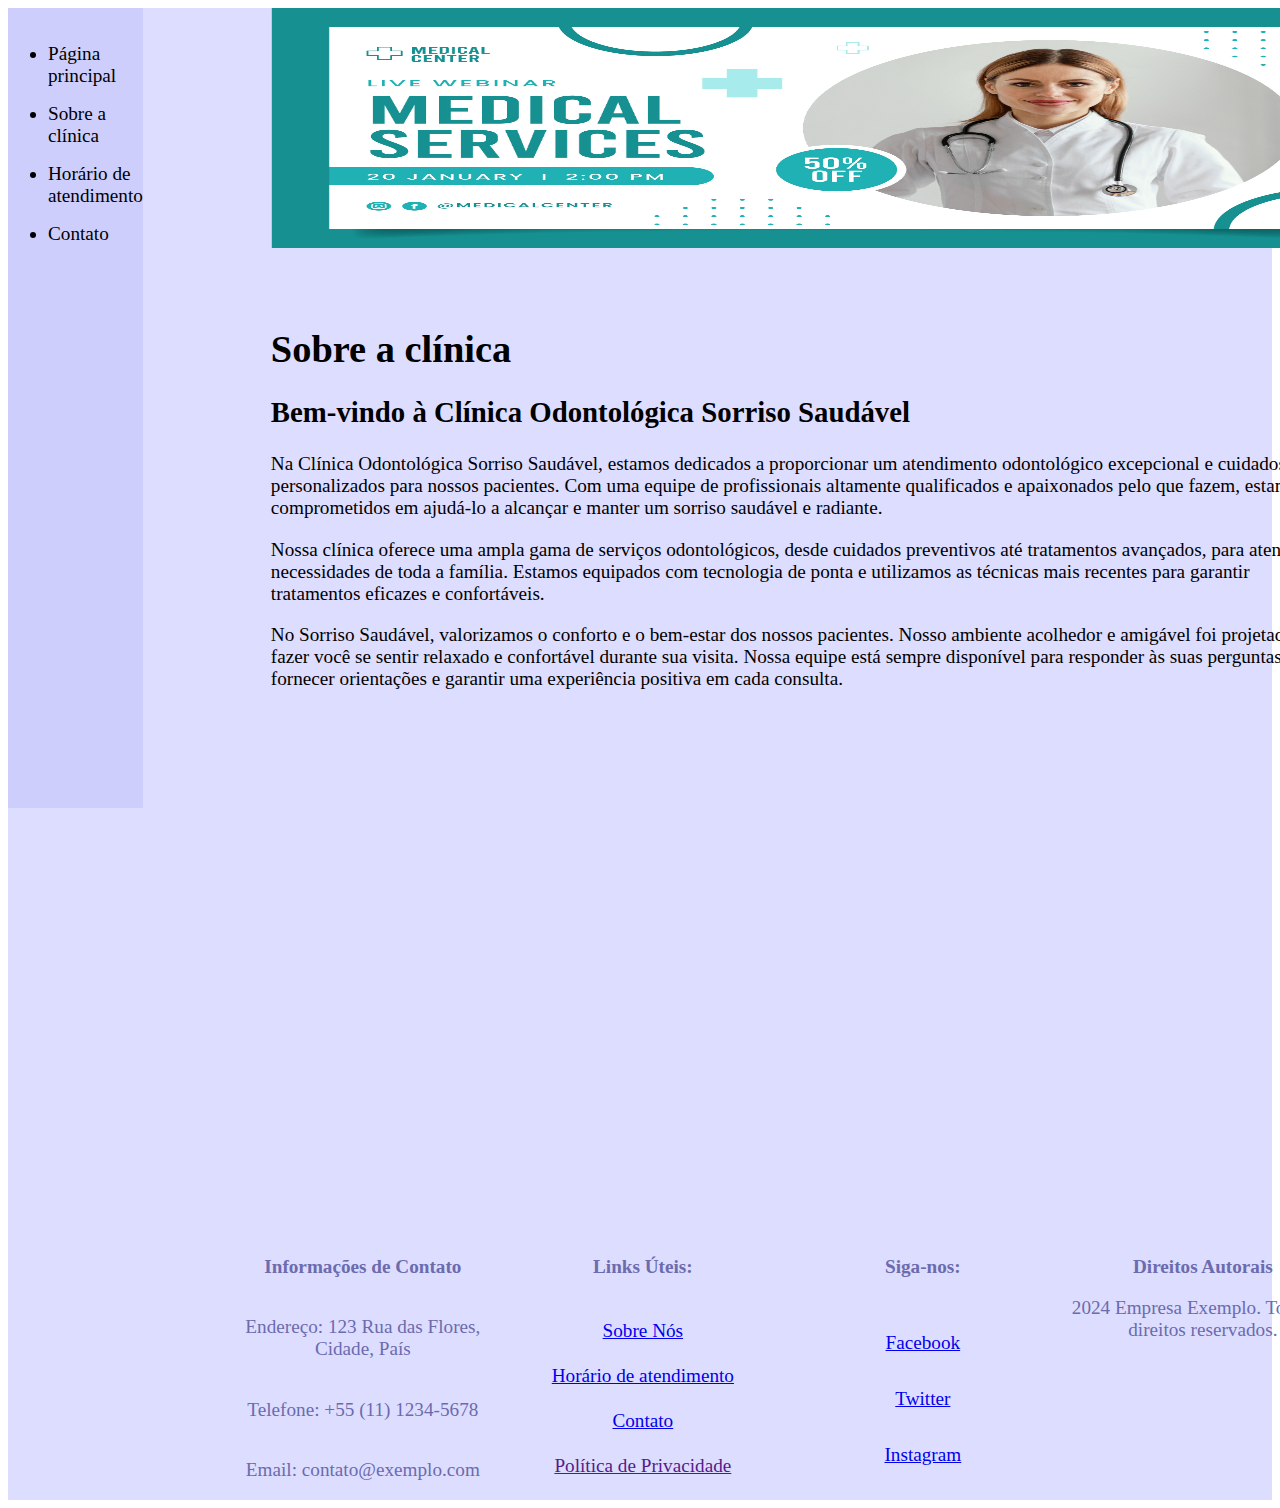
<file: desafio-html-dio/mysite/index.html>
<!DOCTYPE html>
<html lang="en">
<head>
    <meta charset="UTF-8">
    <meta http-equiv="X-UA-Compatible" content="IE=edge">
    <meta name="viewport" content="width=device-width, initial-scale=1.0">
    <link rel="stylesheet" href="style.css">
    <title>Clínica odontológica</title>
</head>
<body>
    <div class="wrapper">
        <div class="menu">
            <ul>
                <li>
                    <a class="menu-itens" href="index.html">Página principal</a>
                </li>
                <li>
                    <a class="menu-itens" href="sobre.html">Sobre a clínica</a>
                </li>
                <li>
                    <a class="menu-itens" href="horario.html">Horário de atendimento</a>
                </li>
                <li>
                    <a class="menu-itens" href="contato.html">Contato</a>
                </li>
            </ul>
        </div>

        <div class="main">
            <header>
                <img class="banner" src="banner.jpg">
            </header>

            <div class="content">
                <h1><b>Sobre a clínica</b></h1>
                <h2>Bem-vindo à Clínica Odontológica Sorriso Saudável</h2>
                <p> Na Clínica Odontológica Sorriso Saudável, estamos dedicados a proporcionar um atendimento odontológico excepcional e cuidados personalizados para nossos pacientes. Com uma equipe de profissionais altamente qualificados e apaixonados pelo que fazem, estamos comprometidos em ajudá-lo a alcançar e manter um sorriso saudável e radiante.</p>
                <p>Nossa clínica oferece uma ampla gama de serviços odontológicos, desde cuidados preventivos até tratamentos avançados, para atender às necessidades de toda a família. Estamos equipados com tecnologia de ponta e utilizamos as técnicas mais recentes para garantir tratamentos eficazes e confortáveis.</p>
                <p>No Sorriso Saudável, valorizamos o conforto e o bem-estar dos nossos pacientes. Nosso ambiente acolhedor e amigável foi projetado para fazer você se sentir relaxado e confortável durante sua visita. Nossa equipe está sempre disponível para responder às suas perguntas, fornecer orientações e garantir uma experiência positiva em cada consulta.</p>
            </div>

            <div class="footer">
                <div class="info-contato">
                    <p><b>Informações de Contato</b></p>
                    <p>Endereço: 123 Rua das Flores, Cidade, País</p>
                    <p>Telefone: +55 (11) 1234-5678</p>
                    <p>Email: contato@exemplo.com</p>
                </div>
                <div class="info-links">
                    <p><b>Links Úteis:</b></p>
                    <a href="sobre.html">Sobre Nós</a>
                    <a href="horario.html">Horário de atendimento</a>
                    <a href="contato.html">Contato</a>
                    <a href="">Política de Privacidade</a>
                </div>
                <div class="info-sociais">
                    <p><b>Siga-nos:</b></p>
                    <a href="https://facebook.com/exemplo">Facebook</a>
                    <a href="https://twitter.com/exemplo">Twitter</a>
                    <a href="https://instagram.com/exemplo">Instagram</a>
                </div>
                <div class="info-autorais">
                    <p><b>Direitos Autorais</b></p>
                    <p>2024 Empresa Exemplo. Todos os direitos reservados.</p>
                </div>
                <div>
                    
                </div>
            </div>
        </div>
    </div>

    
</body>
</html>
</file>
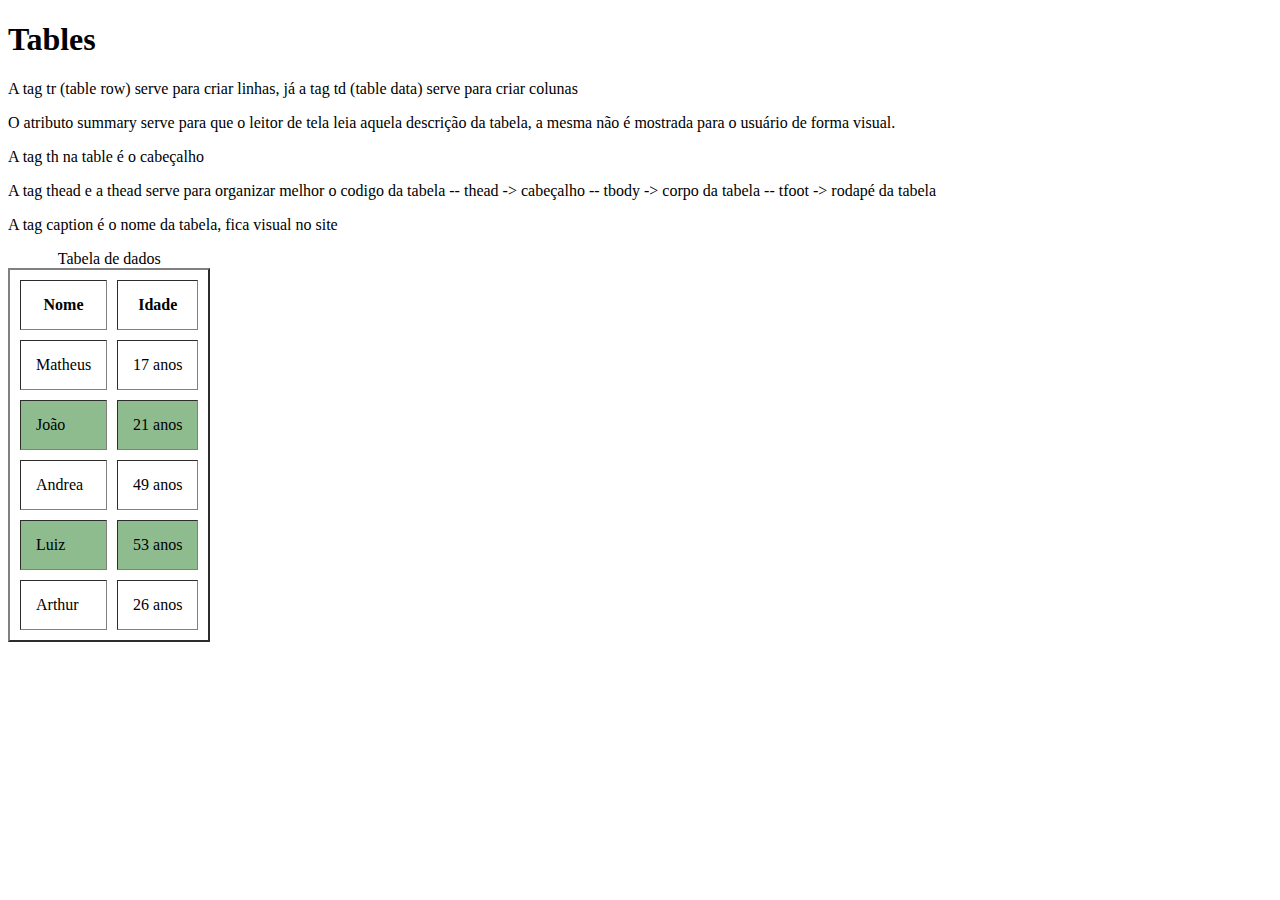
<file: quinto-desafio.html>
<!DOCTYPE html>
<html lang="en">
<head>
    <meta charset="UTF-8">
    <meta http-equiv="X-UA-Compatible" content="IE=edge">
    <meta name="viewport" content="width=device-width, initial-scale=1.0">
    <title>Tables</title>
</head>
<body>
    <h1>Tables</h1>
    <p>A tag tr (table row) serve para criar linhas, já a tag td (table data) serve para criar colunas</p>
    <p>O atributo summary serve para que o leitor de tela leia aquela descrição da tabela, a mesma não é mostrada para o usuário de forma visual. </p>
    <p>A tag th na table é o cabeçalho</p>
    <p>A tag thead e a thead serve para organizar melhor o codigo da tabela -- thead -> cabeçalho -- tbody -> corpo da tabela -- tfoot -> rodapé da tabela</p>
    <p>A tag caption é o nome da tabela, fica visual no site</p>
    <table border="2" cellspacing="10" cellpadding="15" align="left" summary="Tabela de informações">
        <caption>Tabela de dados</caption>
        <thead>
            <tr>
                <th title="Nome completo"   >Nome</th>
                <th>Idade</th>
            </tr>
        </thead>
        <tbody>
            <tr>
                <td>Matheus</td>
                <td>17 anos</td>
            </tr>
            <tr>
                <td>João</td>
                <td>21 anos</td>
            </tr>
            <tr>
                <td>Andrea</td>
                <td>49 anos</td>
            </tr>
            <tr>
                <td>Luiz</td>
                <td>53 anos</td>
            </tr>
            <tr>
                <td>Arthur</td>
                <td>26 anos</td>
            </tr>
        </tbody>

    </table>
</body>
</html>


<style>
    table tr:nth-child(even){
        background-color: darkseagreen;
    }
    table tr:hover td{
        background-color: gray;
    }
</style>
</file>
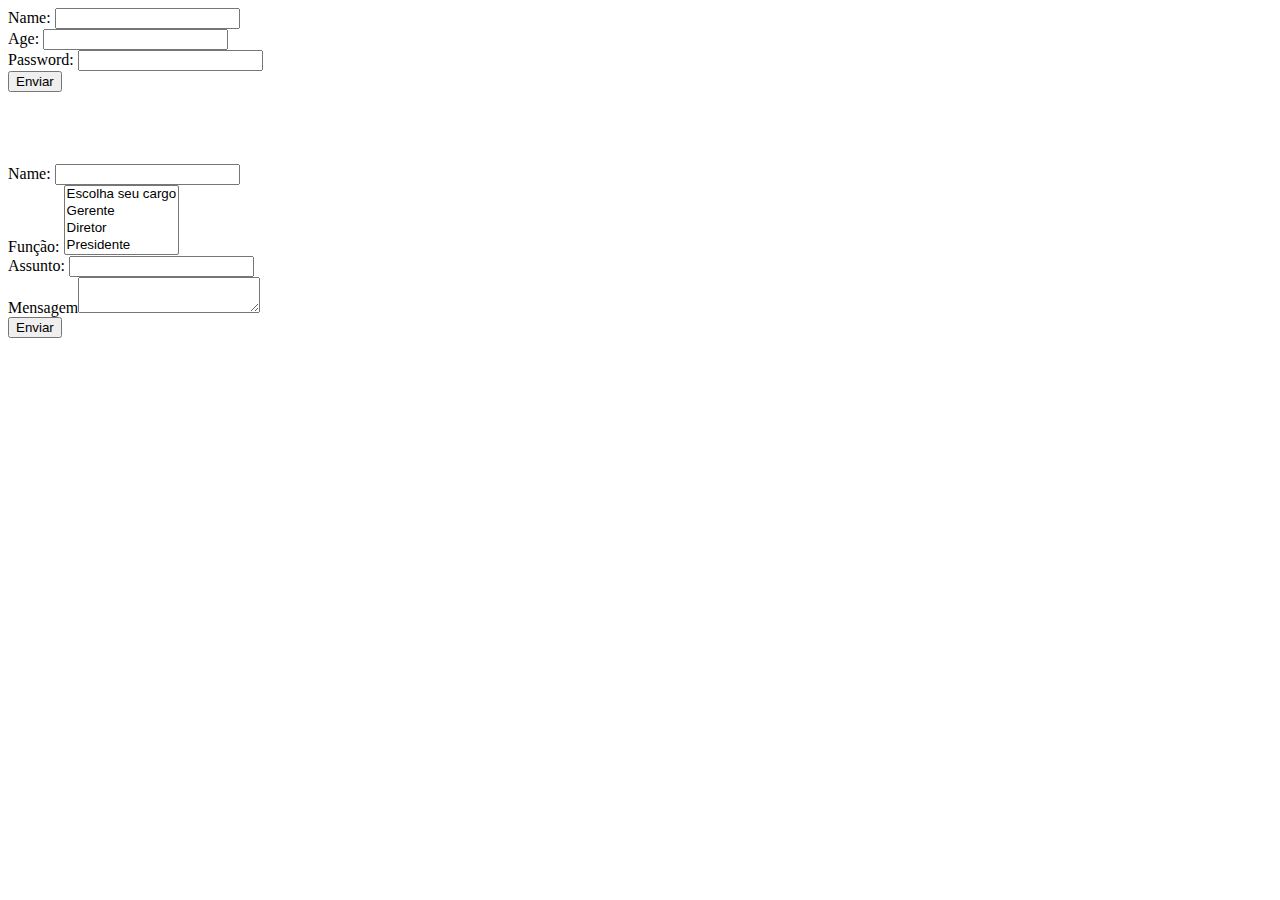
<file: segunda-desafio3.html>
<!DOCTYPE html>
<html lang="en">
<head>
    <meta charset="UTF-8">
    <meta http-equiv="X-UA-Compatible" content="IE=edge">
    <meta name="viewport" content="width=device-width, initial-scale=1.0">
    <title>Buttons</title>
</head>
<body>
    <form method="get">
        <label>Name: </label><input type="text" name="name"><br>
        <label>Age: </label><input type="number" name="age"><br>
        <label>Password: </label><input type="password" name="password"><br>

        <button type="submit">Enviar</button>
    </form>

    <br>
    <br>
    <br>
    <br>

    <form  onclick="" method="get">
        <label>Name: </label><input type="text" name="name"><br>
        <label>Função: </label>
        <select name="role" multiple>
            <option value="" >Escolha seu cargo</option>
            <option value="gerente">Gerente</option>
            <option value="diretor">Diretor</option>
            <option value="presidente">Presidente</option>
        </select>
        <br>
        <label>Assunto: </label><input type="password" name="assunto"><br>


        <label>Mensagem</label><textarea></textarea><br>

        <button type="submit">Enviar</button>
        

    </form>

</body>
</html>
</file>
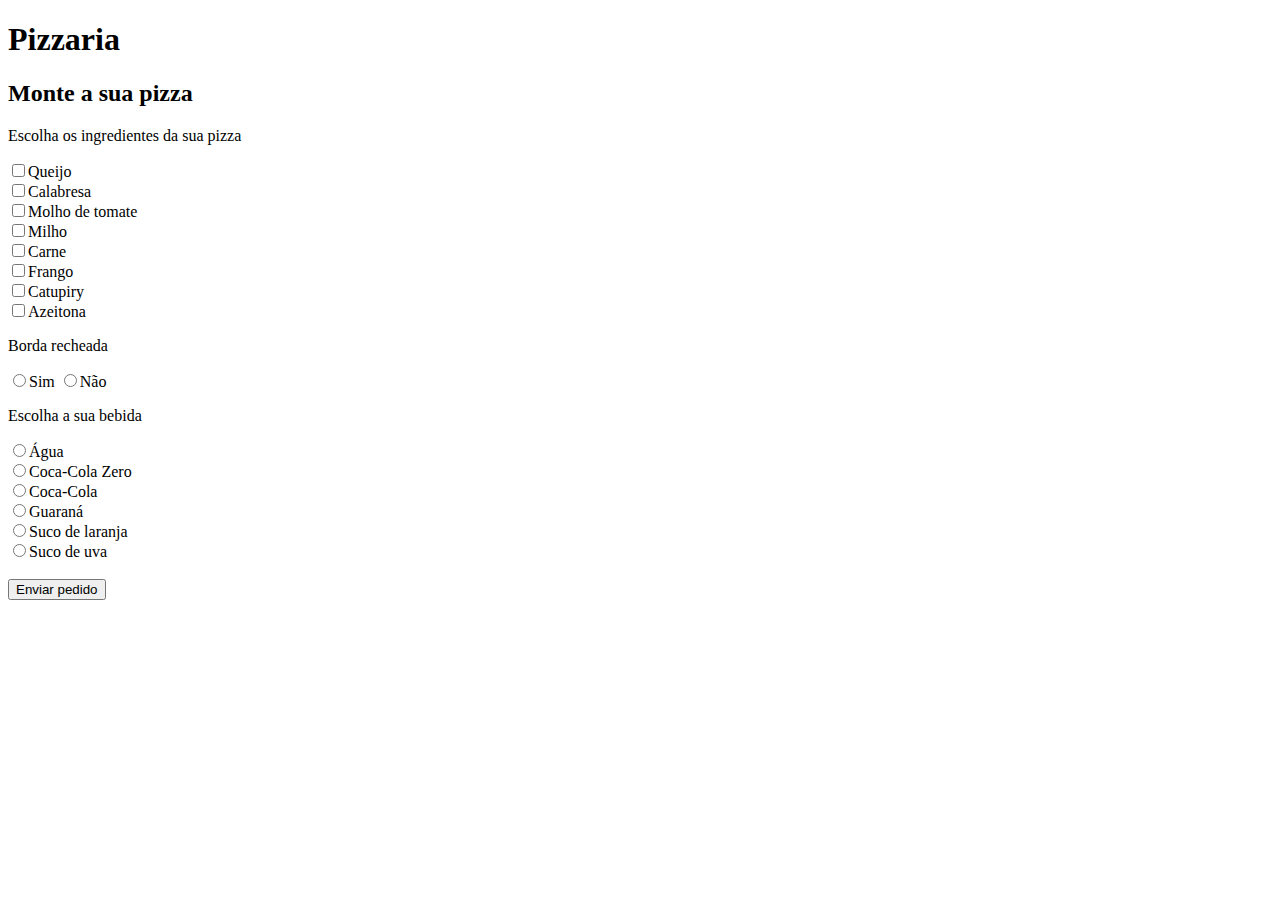
<file: segundo-desafio-2.html>
<!DOCTYPE html>
<html lang="en">
<head>
    <meta charset="UTF-8">
    <meta http-equiv="X-UA-Compatible" content="IE=edge">
    <meta name="viewport" content="width=device-width, initial-scale=1.0">
    <title>Pizzaria</title>
</head>
<body>
    <form method="get">
        <h1>Pizzaria</h1>
        <h2>Monte a sua pizza</h2>
        <p>Escolha os ingredientes da sua pizza</p>
        <input type="checkbox" name="ingreditentes[]" value="queijo"><label>Queijo</label><br>
        <input type="checkbox" name="ingreditentes[]" value="calabresa"><label>Calabresa</label><br>
        <input type="checkbox" name="ingreditentes[]" value="molho-de-tomate"><label>Molho de tomate</label><br>
        <input type="checkbox" name="ingreditentes[]" value="milho"><label>Milho</label><br>
        <input type="checkbox" name="ingreditentes[]" value="carne"><label>Carne</label><br>
        <input type="checkbox" name="ingreditentes[]" value="frango"><label>Frango</label><br>
        <input type="checkbox" name="ingreditentes[]" value="catupiry"><label>Catupiry</label><br>
        <input type="checkbox" name="ingreditentes[]" value="azeitona"><label>Azeitona</label><br>

        <p>Borda recheada</p>
        <input type="radio" name="borda-recheada" value="sim"><label>Sim</label>
        <input type="radio" name="borda-recheada" value="nao"><label>Não</label>

        <p>Escolha a sua bebida</p>
        <input type="radio" name="bebida" value="agua"><label>Água</label><br>
        <input type="radio" name="bebida" value="coca-cola-zero"><label>Coca-Cola Zero</label><br>
        <input type="radio" name="bebida" value="coca-cola"><label>Coca-Cola</label><br>
        <input type="radio" name="bebida" value="guarana"><label>Guaraná</label><br>
        <input type="radio" name="bebida" value="suco-de-laranja"><label>Suco de laranja</label><br>
        <input type="radio" name="bebida" value="suco-de-uva"><label>Suco de uva</label><br><br>

        <button type="submit">Enviar pedido</button>
    </form>







</body>
</html>
</file>
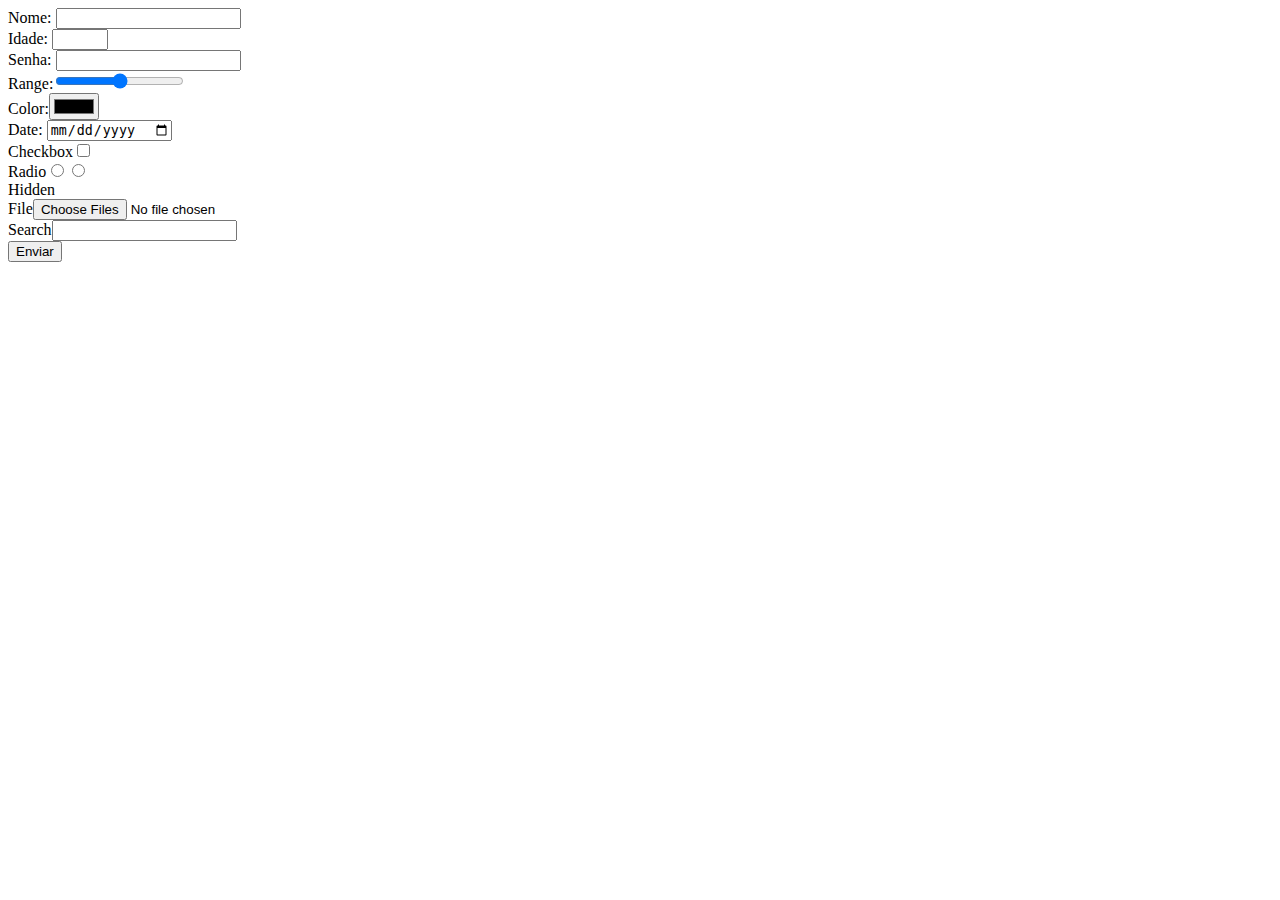
<file: segundo-desafio.html>
<!DOCTYPE html>
<html lang="en">
<head>
    <meta charset="UTF-8">
    <meta http-equiv="X-UA-Compatible" content="IE=edge">
    <meta name="viewport" content="width=device-width, initial-scale=1.0">
    <title>Segundo desafio</title>
</head>
<body>
    <form name="signup" autocomplete="off" target="_blank" onsubmit="alert('O formulário foi enviado');" method="post" action="https://meusite.com.br/signup">
        <label>Nome: </label><input type="text" name="name"/><br>
        <label>Idade: </label><input type="number" name="age" min="0" max="99" step="2"/><br>
        <label>Senha: </label><input type="password" name="password"/><br>
        <label>Range:</label><input type="range" min="0" max="99"/><br>
        <label>Color:</label><input type="color"> <br>
        <label>Date: </label><input type="date"><br>
        <label>Checkbox</label><input type="checkbox"><br>
        <label>Radio</label><input type="radio" name="aceita" value="aceito"><input type="radio" name="aceita" value="negado"><br>
        <label>Hidden</label><input type="hidden"><br>
        <label>File</label><input type="file" multiple><br>
        <label>Search</label><input type="search"><br>
        <button type="submit">Enviar</button>
    </form>
</body>
</html>
</file>
<file: desafio-html-dio/mysite/style.css>
.menu{
        display: flex;
        flex-flow: column;
        background-color: rgb(206, 206, 253);
        height: 50rem;
        width: 25rem;
    }

    body {
        font-size: 1.2rem;
    }





    .wrapper{
        display: flex;
        background-color: rgb(221, 221, 255);
    }

    .main{
        margin-left: 5rem;
    }

    .banner{
        margin-left: 3rem;
        width: 70rem;
        height: 15rem;
    }

    .footer{    
        display: grid;
        grid-template-columns: 1fr 1fr 1fr 1fr;
        margin-top:30rem;
        padding-right: 3rem;
        color: rgb(107, 107, 174);
        text-align: center;

    }

    .content{
        padding: 3rem;
    }

    .info-contato{
        display: grid;
        text-decoration: none;
    }


    .info-links{
        display: grid;
        text-decoration: none;
    }

    .info-sociais{
        display: grid;
        text-decoration: none;
    }

    .info-autorais{
        display: block;
        text-decoration: none;
    }

    li{
        margin-top:1rem;
        margin-bottom:1rem;
    }

    .menu-itens{
        text-decoration: none;
        color:black;

    }

    .footer-sobre{
        display: grid;
        grid-template-columns: 1fr 1fr 1fr 1fr;
        margin-top:40rem;
        padding-right: 3rem;
        color: rgb(107, 107, 174);
        text-align: center;
    }

    .tabela-2{
        padding-top:40rem;
    }

    .formulario{
        margin-top:5rem;
    }
</file>
